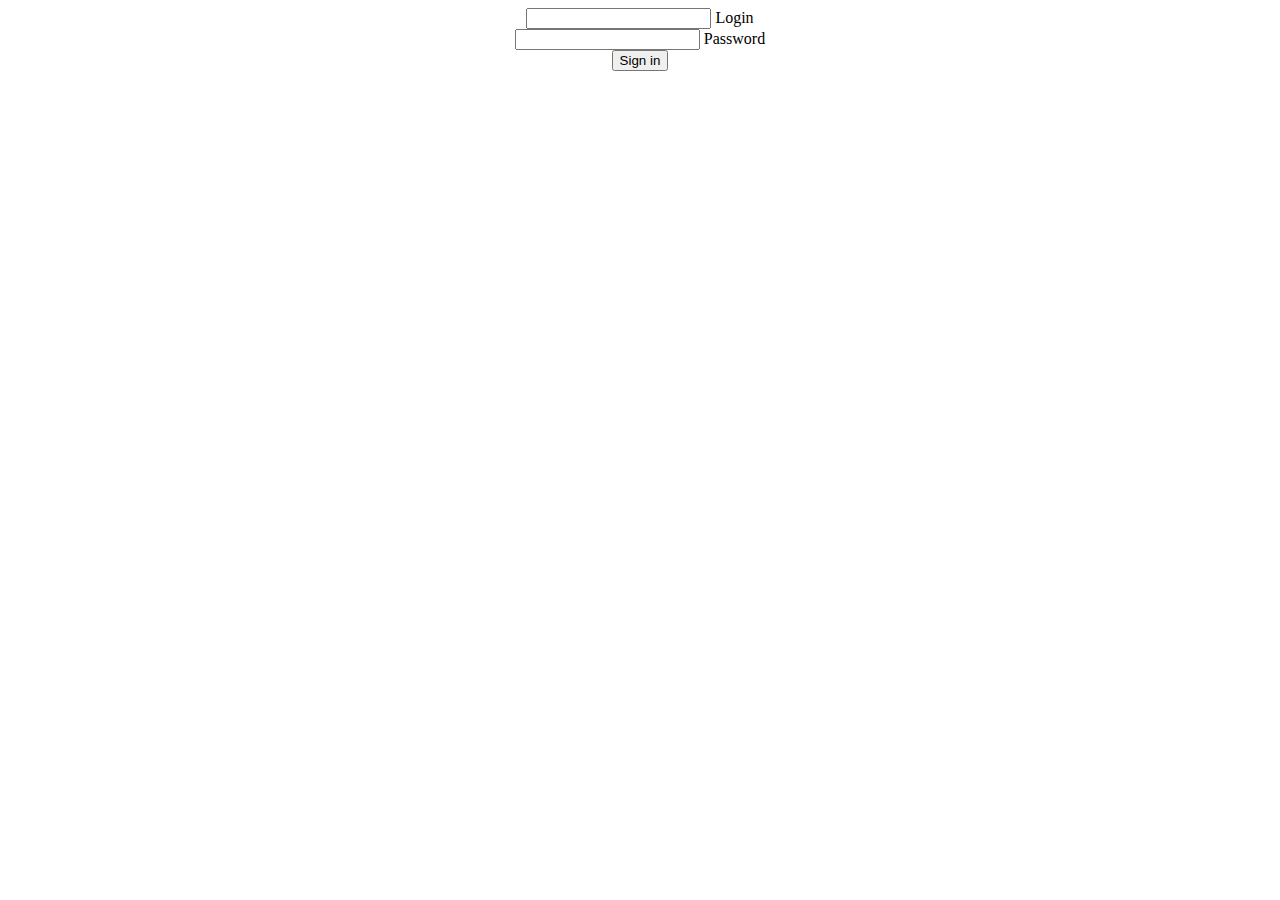
<file: frontend/login.html>
<!DOCTYPE html>
<html>
    <head>
        <meta charset="utf-8">
        <link href="https://cdn.jsdelivr.net/npm/bootstrap@5.3.0-alpha3/dist/css/bootstrap.min.css" rel="stylesheet" integrity="sha384-KK94CHFLLe+nY2dmCWGMq91rCGa5gtU4mk92HdvYe+M/SXH301p5ILy+dN9+nJOZ" crossorigin="anonymous">
        <title>Login</title>
    </head>
<body>
    <div class="w-100 p-4 d-flex justify-content-center pb-4" style="text-align: center;">
        <form method="POST" action="/auth">
            <!-- Email input -->
            <div class="form-outline mb-4">
              <input type="text" class="form-control" name="login"/>
              <label class="form-label" for="form2Example1">Login</label>
            </div>
          
            <!-- Password input -->
            <div class="form-outline mb-4">
              <input type="password" class="form-control" name="password"/>
              <label class="form-label" for="form2Example2">Password</label>
            </div>
          
            <!-- Submit button -->
            <button type="submit" class="btn btn-primary btn-block mb-4">Sign in</button>
        </form>
    </div>
</body>
</html>
</file>
